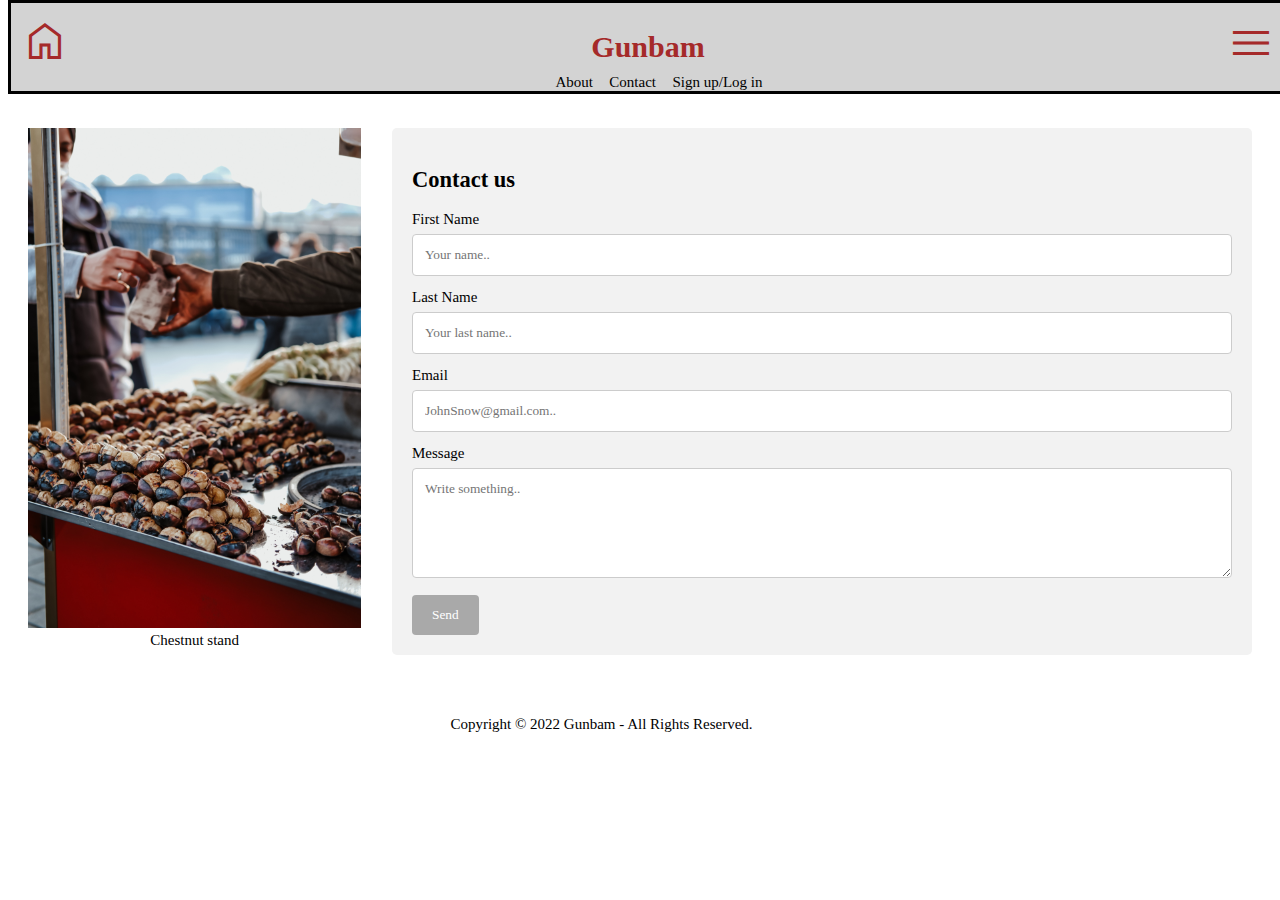
<file: index.html>
<!DOCTYPE html>
<html lang="en">
<head>
    <meta charset="UTF-8">
    <meta http-equiv="X-UA-Compatible" content="IE=edge">
    <meta name="viewport" content="width=device-width, initial-scale=1.0">
    <title>Gunbam</title>
    <link rel="stylesheet" type="text/css" href="style.css">
    <link rel="stylesheet" href="https://fonts.googleapis.com/css2?family=Material+Symbols+Outlined:opsz,wght,FILL,GRAD@48,400,0,0" />
</head>

<div class="top">
<header>
<h1 id="pagename">Gunbam</h1>
<p id="span1"><a href="index.html"><span class="material-symbols-outlined .e88a" style="font-size:48px;">Home</span></a></p>
<p id="span2"><span class="material-symbols-outlined .e5d2" style="font-size:48px;">menu</span></p>
<div class="topright"> 
	<a href="" class="upper"> About</a>
	<a href="#link_to_page_section" class="upper";>Contact</a>
	<a href="" class="upper"> Sign up/Log in </a>
</div>
</header>
</div>

<body>

<div class="container">
    <div class="container1">
    <p>
         <figure class="image1">
            <img src="1.jpg" height="500px" alt="Chestnut Stand">
            <figcaption>Chestnut stand</figcaption>
        </figure>
    </p>
    </div>

    <div class="container2"></a>
        <h2>Contact us</h2>
        <form action="action_page.php">
  
        <label for="fname">First Name</label>
        <input type="text" id="fname" name="firstname" placeholder="Your name..">
    
        <label for="lname">Last Name</label>
        <input type="text" id="lname" name="lastname" placeholder="Your last name..">

        <label for="email">Email</label>
        <input type="text" id="email" name="email" placeholder="JohnSnow@gmail.com..">

        <label for="message">Message</label>
        <textarea id="message" name="message" placeholder="Write something.." style="height:110px"></textarea>
    
        <input type="submit" value="Send">
        </form>
    </div>
    <a id="link_to_page_section"></a>
    
</div>
      <!--<label for="country">Country</label>
      <select id="country" name="country">
        <option value="usa">UK</option>
        <option value="australia">Australia</option>
        <option value="canada">Canada</option>
        <option value="usa">USA</option>
      </select>-->
    
<!--<section class="visit">
<h3>Visit us in person!</h3>
<table>
    <tr>
        <th>Business Hours</th>
    </tr>
    <tr>
        <td>Monday</td>
        <td>9am-6pm</td>
    </tr>
    <tr>
        <td>Tuesday</td>
        <td>9am-6pm</td>
    </tr>
    <tr>
        <td>Wednesday</td>
        <td>9am-6pm</td>
    </tr>
    <tr>
        <td>Thursday</td>
        <td>9am-6pm</td>
    </tr>
    <tr>
        <td>Friday</td>
        <td>9am-5pm</td>
    </tr>
    <tr>
        <td>Saturday</td>
        <td>Closed</td>
    </tr>
    <tr>
        <td>Sunday</td>
        <td>Closed</td>
    </tr> 
</table>
</section>-->


</body>

<div class="footer">
    <footer>
        Copyright © 2022 Gunbam - All Rights Reserved.
    </footer>
</div>

</html>
</file>
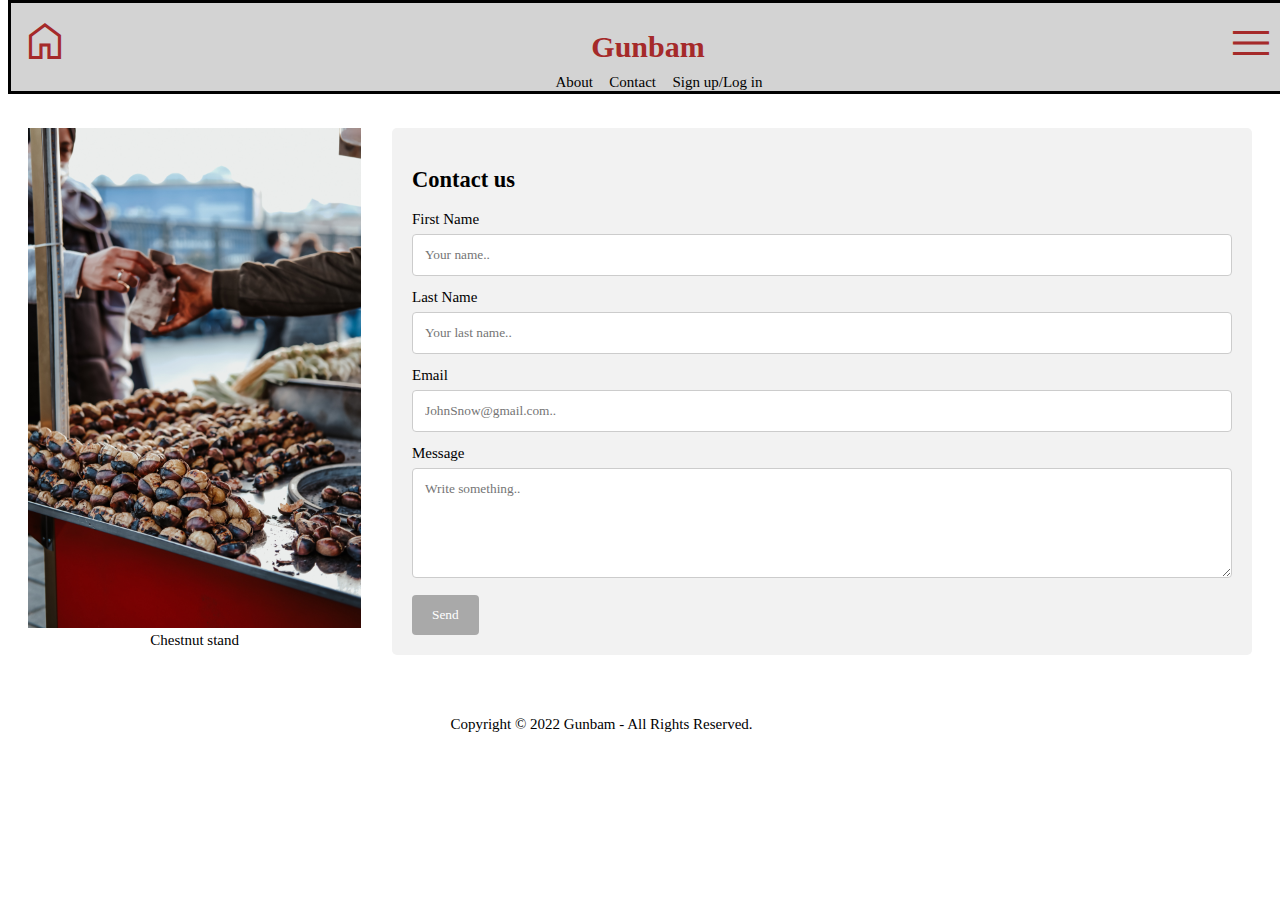
<file: Index.html>
<!DOCTYPE html>
<html lang="en">
<head>
    <meta charset="UTF-8">
    <meta http-equiv="X-UA-Compatible" content="IE=edge">
    <meta name="viewport" content="width=device-width, initial-scale=1.0">
    <title>Gunbam</title>
    <link rel="stylesheet" type="text/css" href="style.css">
    <link rel="stylesheet" href="https://fonts.googleapis.com/css2?family=Material+Symbols+Outlined:opsz,wght,FILL,GRAD@48,400,0,0" />
</head>

<div class="top">
<header>
<h1 id="pagename">Gunbam</h1>
<p id="span1"><a href="Gunbam.html"><span class="material-symbols-outlined .e88a" style="font-size:48px;">Home</span></a></p>
<p id="span2"><span class="material-symbols-outlined .e5d2" style="font-size:48px;">menu</span></p>
<div class="topright"> 
	<a href="" class="upper"> About</a>
	<a href="#link_to_page_section" class="upper";>Contact</a>
	<a href="" class="upper"> Sign up/Log in </a>
</div>
</header>
</div>

<body>

<div class="container">
    <div class="container1">
    <p>
         <figure class="image1">
            <img src="1.jpg" height="500px" alt="Chestnut Stand">
            <figcaption>Chestnut stand</figcaption>
        </figure>
    </p>
    </div>

    <div class="container2"></a>
        <h2>Contact us</h2>
        <form action="action_page.php">
  
        <label for="fname">First Name</label>
        <input type="text" id="fname" name="firstname" placeholder="Your name..">
    
        <label for="lname">Last Name</label>
        <input type="text" id="lname" name="lastname" placeholder="Your last name..">

        <label for="email">Email</label>
        <input type="text" id="email" name="email" placeholder="JohnSnow@gmail.com..">

        <label for="message">Message</label>
        <textarea id="message" name="message" placeholder="Write something.." style="height:110px"></textarea>
    
        <input type="submit" value="Send">
        </form>
    </div>
    <a id="link_to_page_section"></a>
    
</div>
      <!--<label for="country">Country</label>
      <select id="country" name="country">
        <option value="usa">UK</option>
        <option value="australia">Australia</option>
        <option value="canada">Canada</option>
        <option value="usa">USA</option>
      </select>-->
    
<!--<section class="visit">
<h3>Visit us in person!</h3>
<table>
    <tr>
        <th>Business Hours</th>
    </tr>
    <tr>
        <td>Monday</td>
        <td>9am-6pm</td>
    </tr>
    <tr>
        <td>Tuesday</td>
        <td>9am-6pm</td>
    </tr>
    <tr>
        <td>Wednesday</td>
        <td>9am-6pm</td>
    </tr>
    <tr>
        <td>Thursday</td>
        <td>9am-6pm</td>
    </tr>
    <tr>
        <td>Friday</td>
        <td>9am-5pm</td>
    </tr>
    <tr>
        <td>Saturday</td>
        <td>Closed</td>
    </tr>
    <tr>
        <td>Sunday</td>
        <td>Closed</td>
    </tr> 
</table>
</section>-->


</body>

<div class="footer">
    <footer>
        Copyright © 2022 Gunbam - All Rights Reserved.
    </footer>
</div>

</html>
</file>
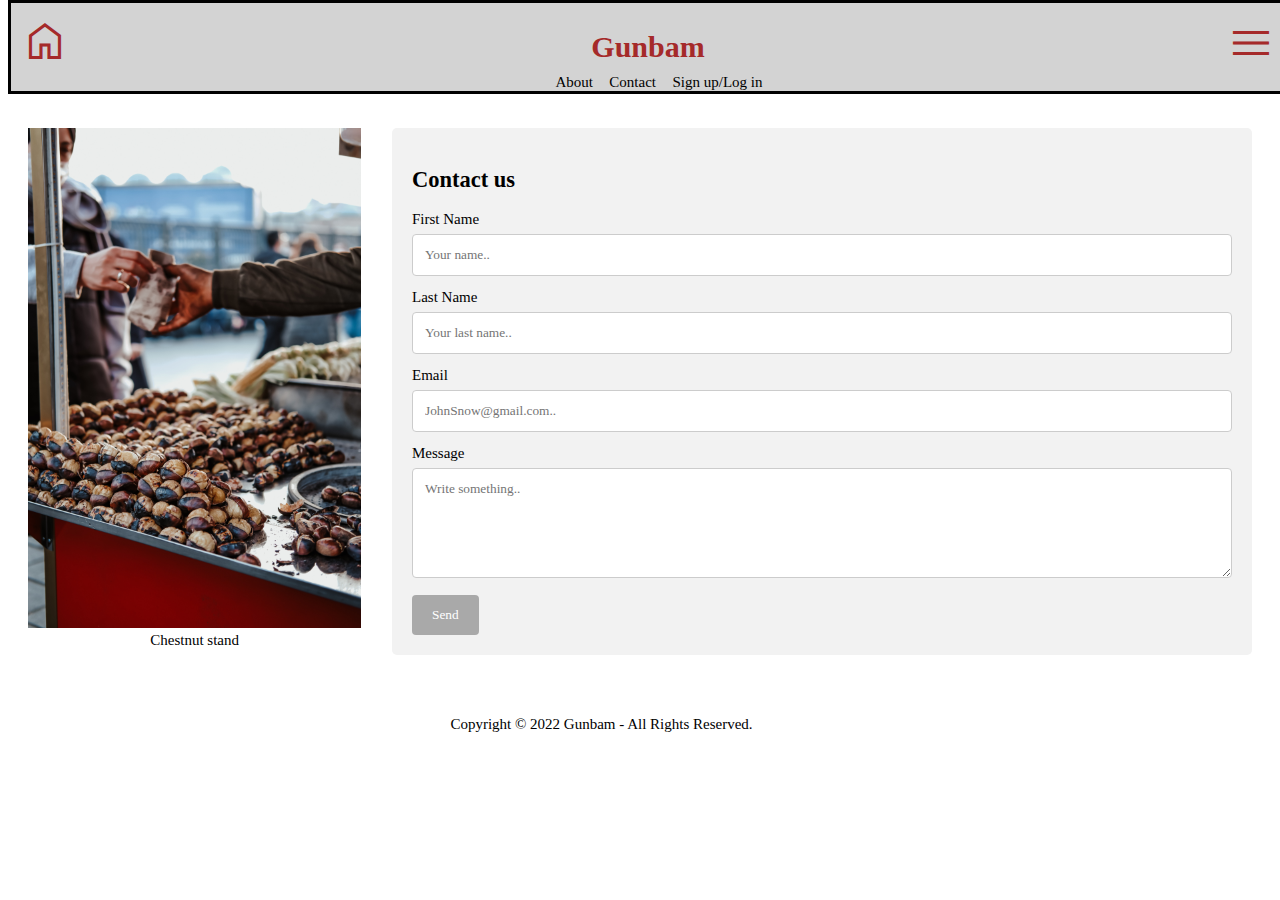
<file: Gunbam.html>
<!DOCTYPE html>
<html lang="en">
<head>
    <meta charset="UTF-8">
    <meta http-equiv="X-UA-Compatible" content="IE=edge">
    <meta name="viewport" content="width=device-width, initial-scale=1.0">
    <title>Gunbam</title>
    <link rel="stylesheet" type="text/css" href="style.css">
    <link rel="stylesheet" href="https://fonts.googleapis.com/css2?family=Material+Symbols+Outlined:opsz,wght,FILL,GRAD@48,400,0,0" />
</head>

<div class="top">
<header>
<h1 id="pagename">Gunbam</h1>
<p id="span1"><a href="Gunbam.html"><span class="material-symbols-outlined .e88a" style="font-size:48px;">Home</span></a></p>
<p id="span2"><span class="material-symbols-outlined .e5d2" style="font-size:48px;">menu</span></p>
<div class="topright"> 
	<a href="" class="upper"> About</a>
	<a href="#link_to_page_section" class="upper";>Contact</a>
	<a href="" class="upper"> Sign up/Log in </a>
</div>
</header>
</div>

<body>

<div class="container">
    <div class="container1">
    <p>
         <figure class="image1">
            <img src="1.jpg" height="500px" alt="Chestnut Stand">
            <figcaption>Chestnut stand</figcaption>
        </figure>
    </p>
    </div>

    <div class="container2"></a>
        <h2>Contact us</h2>
        <form action="action_page.php">
  
        <label for="fname">First Name</label>
        <input type="text" id="fname" name="firstname" placeholder="Your name..">
    
        <label for="lname">Last Name</label>
        <input type="text" id="lname" name="lastname" placeholder="Your last name..">

        <label for="email">Email</label>
        <input type="text" id="email" name="email" placeholder="JohnSnow@gmail.com..">

        <label for="message">Message</label>
        <textarea id="message" name="message" placeholder="Write something.." style="height:110px"></textarea>
    
        <input type="submit" value="Send">
        </form>
    </div>
    <a id="link_to_page_section"></a>
    
</div>
      <!--<label for="country">Country</label>
      <select id="country" name="country">
        <option value="usa">UK</option>
        <option value="australia">Australia</option>
        <option value="canada">Canada</option>
        <option value="usa">USA</option>
      </select>-->
    
<!--<section class="visit">
<h3>Visit us in person!</h3>
<table>
    <tr>
        <th>Business Hours</th>
    </tr>
    <tr>
        <td>Monday</td>
        <td>9am-6pm</td>
    </tr>
    <tr>
        <td>Tuesday</td>
        <td>9am-6pm</td>
    </tr>
    <tr>
        <td>Wednesday</td>
        <td>9am-6pm</td>
    </tr>
    <tr>
        <td>Thursday</td>
        <td>9am-6pm</td>
    </tr>
    <tr>
        <td>Friday</td>
        <td>9am-5pm</td>
    </tr>
    <tr>
        <td>Saturday</td>
        <td>Closed</td>
    </tr>
    <tr>
        <td>Sunday</td>
        <td>Closed</td>
    </tr> 
</table>
</section>-->


</body>

<div class="footer">
    <footer>
        Copyright © 2022 Gunbam - All Rights Reserved.
    </footer>
</div>

</html>
</file>
<file: style.css>
.top{position:fixed;
    width:100%;
    top:0;
    z-index:1;}

header{background-color: lightgrey;
    margin:0;
    Padding:7px;
    color: brown;
    border:3px solid black;
    position:relative;}

#span1
    {position:absolute;
    left:10px;
    bottom:7px;}
#span2
    {position:absolute;
    right:10px;
    bottom:5px;}

.upper{border-right: 1px hidden;
        padding-left: 3%;
        padding-right: 1%;
        padding-top: 0%;
        padding-bottom: 0%;}
a:link.upper{color: black;
        text-decoration: none;}
a:visited.upper{color: black}
a:hover.upper{background-color: darkgrey;}
div.topright{position:absolute;
        right:470px;
        bottom:0px;
        border: 3px hidden;
        margin-right:0%;
        width: 25%;
        text-align: center;}
        
button:hover.button{background-color: #dbdbd9;}
button:active.button{background-color: #adaba6}
.button{font-family: 'David Libre', serif;}

#pagename{text-align:center;}

a   {color:brown;
    text-decoration: none;}

body{font-size: 15px;
    font-family: "Times New Roman";}

.image1{padding:0px;
    margin:0px;
    margin-top:0px;} 

figcaption{text-align: center;}

/* Style inputs with type="text", select elements and textareas */
input[type=text], select, textarea {
    width: 100%; /* Full width */
    padding: 12px; /* Some padding */ 
    border: 1px solid #ccc; /* Gray border */
    border-radius: 4px; /* Rounded borders */
    box-sizing: border-box; /* Make sure that padding and width stays in place */
    margin-top: 6px; /* Add a top margin */
    margin-bottom: 13px; /* Bottom margin */
    resize: vertical; /* Allow the user to vertically resize the textarea (not horizontally) */
    font-family: "Times New Roman";
  }
  
  /* Style the submit button with a specific background color etc */
  input[type=submit] {
    background-color: darkgray;
    color: white;
    padding: 12px 20px;
    border: none;
    border-radius: 4px;
    cursor: pointer;
    font-family: "Times New Roman";
  }
  
  /* When moving the mouse over the submit button, add a darker green color */
  input[type=submit]:hover {
    background-color: #45a049;
  }
  
  /* Add a background color and some padding around the form */

.container{position:relative;
    border: 5px solid blue;}
.container1{position:absolute;
    left:15px;
    top:100px;}
.container2{
    width: 820px;
    border-radius: 5px;
    background-color: #f2f2f2;
    padding: 20px;
    position:absolute;
    right:15px;
    top:115px;
    }

.footer{position:absolute;
    width:auto;
    margin-top:53%;
    margin-left:33%;
    padding:20px;
    text-align:center;}
</file>
